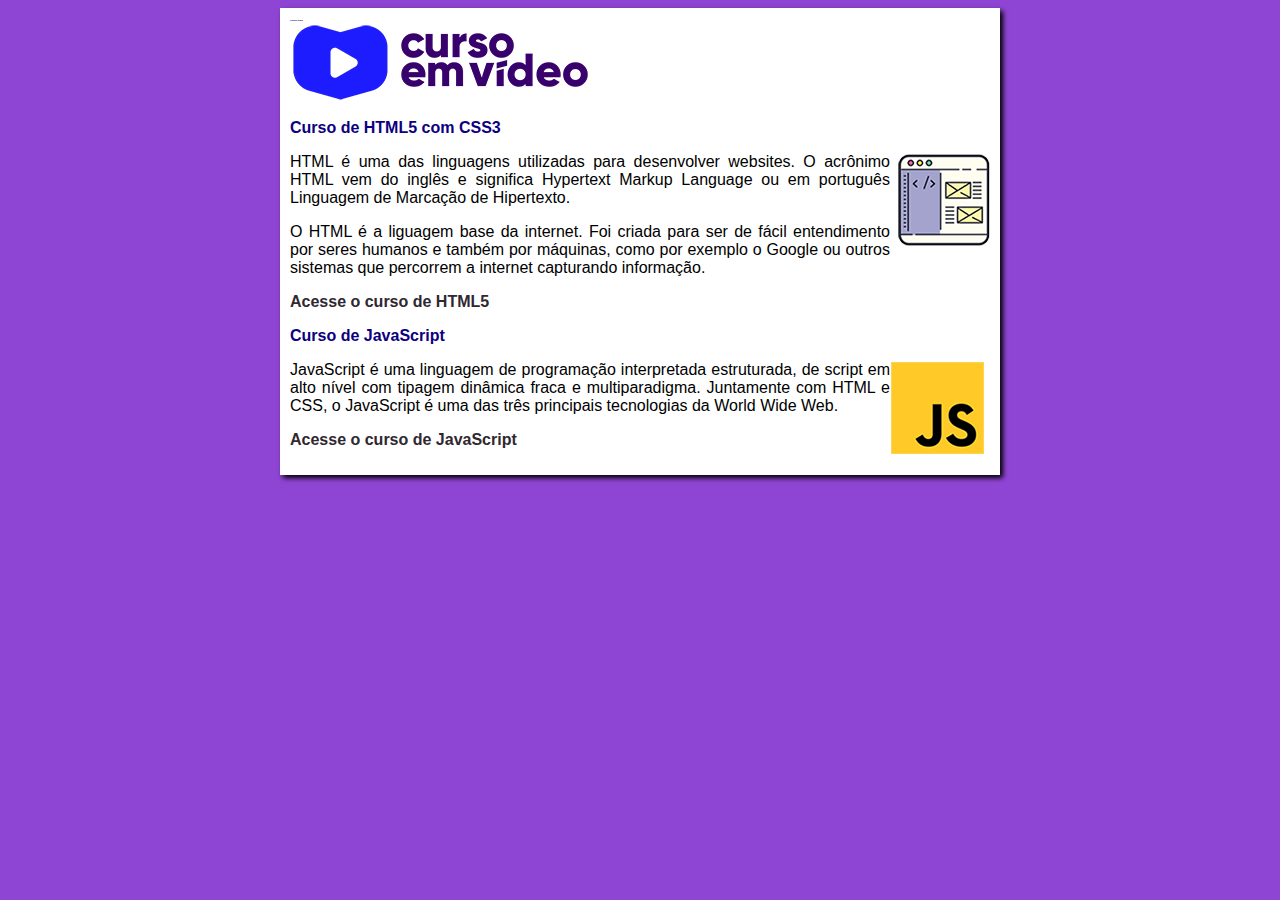
<file: index.html>
<!DOCTYPE html>
<html lang="pt-br">
<head>
    <meta charset="UTF-8">
    <meta name="viewport" content="width=device-width, initial-scale=1.0">
    <title> CursoEmVídeo </title>
    <link rel="stylesheet" href="estilos/style.css">
</head>
<body>
    <main>
        <header>
            <h1> Cursos grátis</h1>
            <img src="imagens/curso-em-video-cor.png" alt="Curso em vídeo">
        </header>
        <article>
            <h2>Curso de HTML5 com CSS3</h2>
            <img class= "lado "src="imagens/curso-html-css.png" alt="HTML E CSS">
            <p> HTML é uma das linguagens utilizadas para desenvolver websites. O acrônimo HTML vem do inglês e significa Hypertext Markup Language ou em português Linguagem de Marcação de Hipertexto.

            <p> O HTML é a liguagem base da internet. Foi criada para ser de fácil entendimento por seres humanos e também por máquinas, como por exemplo o Google ou outros sistemas que percorrem a internet capturando informação. </p>

            <P><a  href="curso-html.html"> Acesse o curso de HTML5</a></P>
                
            </p>
        </article>
        <article>
            <h2> Curso de JavaScript </h2>
            <img class="lado" src="imagens/curso-javascript.png" alt="Curso de JS">
            <p> JavaScript é uma linguagem de programação interpretada estruturada, de script em alto nível com tipagem dinâmica fraca e multiparadigma. Juntamente com HTML e CSS, o JavaScript é uma das três principais tecnologias da World Wide Web. </p>
             
            <P><a  href="curso-js.html">Acesse o curso de JavaScript</a></P>
        </article>
    </main>
</body>
</html>
</file>
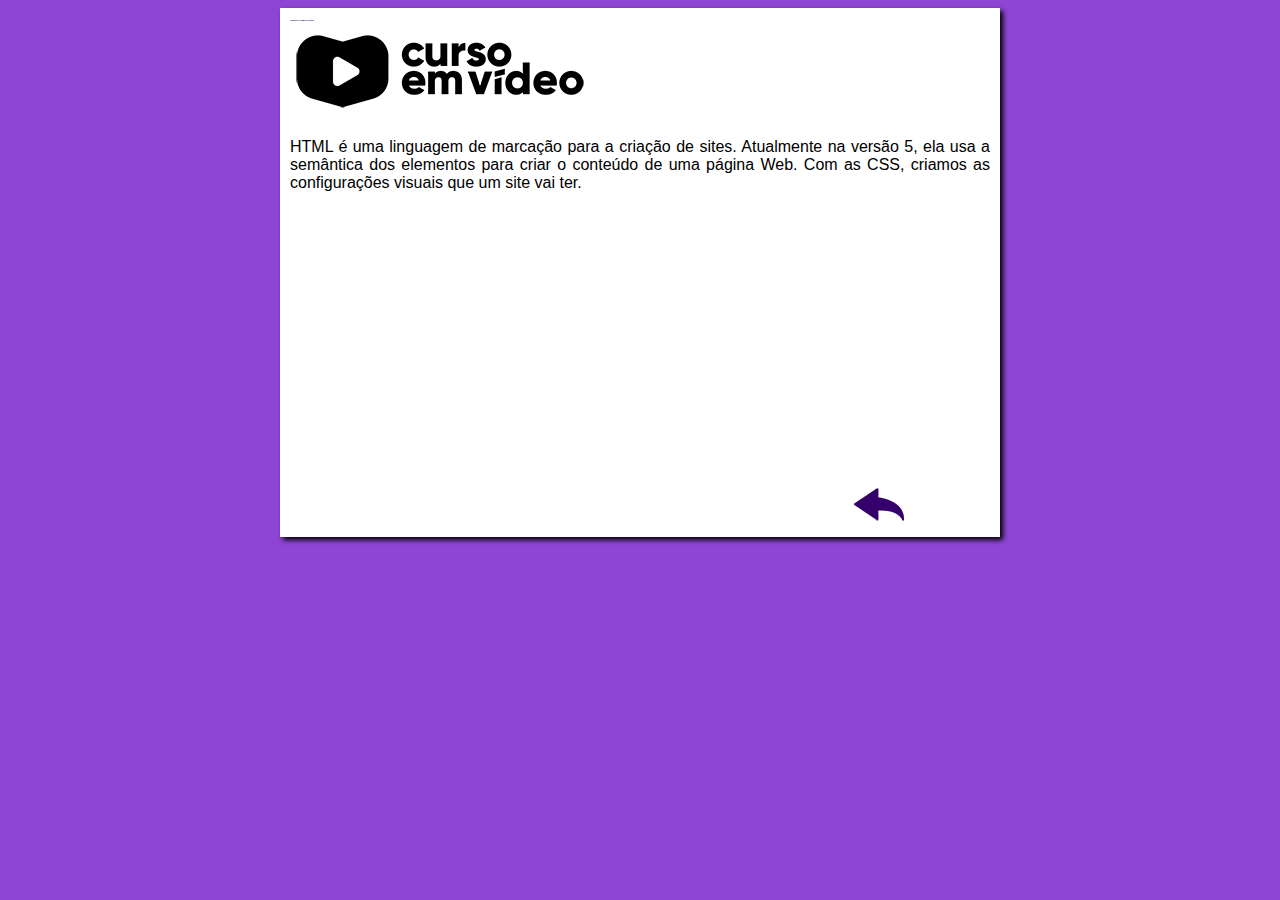
<file: curso-html.html>
<!DOCTYPE html>
<html lang="pt-br">
<head>
    <meta charset="UTF-8">
    <meta name="viewport" content="width=device-width, initial-scale=1.0">
    <title>Curso de HTML</title>
    <link rel="stylesheet" href="estilos/style.css">
</head>
<body>
    <main>
        <header>
            <h1>Curso de HTML5 e CSS3</h1>
            <img src="imagens/curso-em-video-pb.png" alt="LogoCeV">
        </header>
        <article>
            <p> HTML é uma linguagem de marcação para a criação de sites. Atualmente na versão 5, ela usa a semântica dos elementos para criar o conteúdo de uma página Web. Com as CSS, criamos as configurações visuais que um site vai ter.</p>

            <iframe width="560" height="315" src="https://www.youtube.com/embed/riSVzwlSnhw" frameborder="0" allow="accelerometer; autoplay; encrypted-media; gyroscope; picture-in-picture" allowfullscreen></iframe>

            <a href="index.html"><img src="imagens/btn-back.png" alt="Voltar"></a>
            
        </article>
    </main>
</body>
</html>
</file>
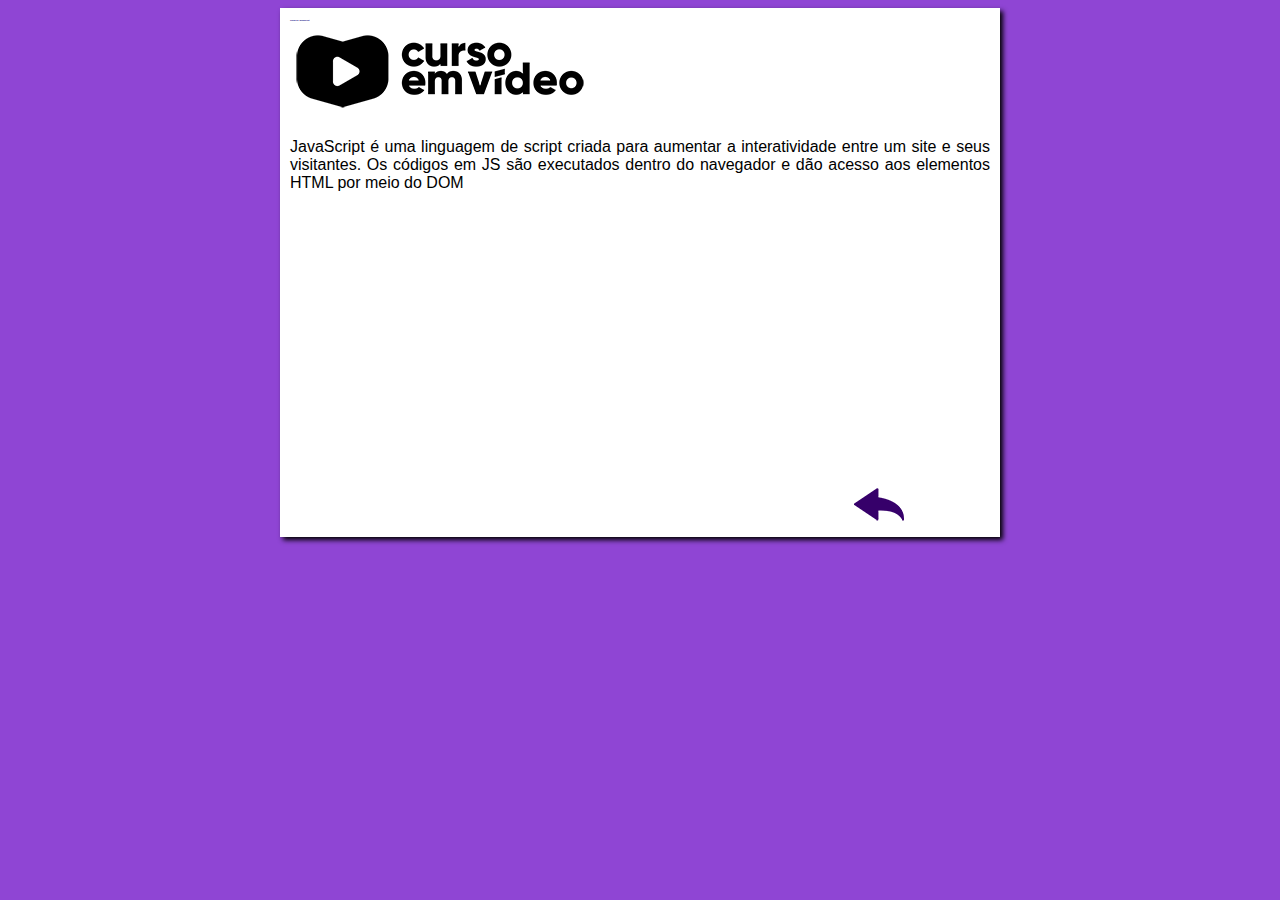
<file: curso-js.html>
<!DOCTYPE html>
<html lang="pt-br">
<head>
    <meta charset="UTF-8">
    <meta name="viewport" content="width=device-width, initial-scale=1.0">
    <title>Curso de JavaScript</title>
    <link rel="stylesheet" href="estilos/style.css">
</head>
<body>
    <main>
        <header>
            <h1>Curso de JavaScript</h1>
            <img src="imagens/curso-em-video-pb.png" alt="">
        </header>
        <article>
            <p> JavaScript é uma linguagem de script criada para aumentar a interatividade entre um site e seus visitantes. Os códigos em JS são executados dentro do navegador e dão acesso aos elementos HTML por meio do DOM</p>

            <iframe width="560" height="315" src="https://www.youtube.com/embed/BXqUH86F-kA" frameborder="0" allow="accelerometer; autoplay; encrypted-media; gyroscope; picture-in-picture" allowfullscreen></iframe>

            <a href="index.html"><img src="imagens/btn-back.png" alt="Voltar"></a>
        </article>
    </main>
</body>
</html>
</file>
<file: estilos/style.css>
* {
    font-family: Arial, Helvetica, sans-serif;
    font-size: 16px;
    text-align: justify;
}

body {
    background-color: rgb(143, 69, 212);
}

main {
    background-color: white;
    width: 700px;
    margin: auto;
    padding: 10px;
    box-shadow: 3px 3px 5px rgba(0, 0, 0.473);
}

h1 {
    font-size: 2px;
    color: rgb(13, 0, 128);
}

h2 {
    font-size: 1.5;
    color:  rgb(13, 0, 128);
}

img.lado {
    float: right;
}

a {
    text-decoration: none;
    font-weight: bold;
    color: rgb(48, 40, 48);

}

a:hover {
    text-decoration: underline;
    color: rgb(50, 47, 63);
}
</file>
